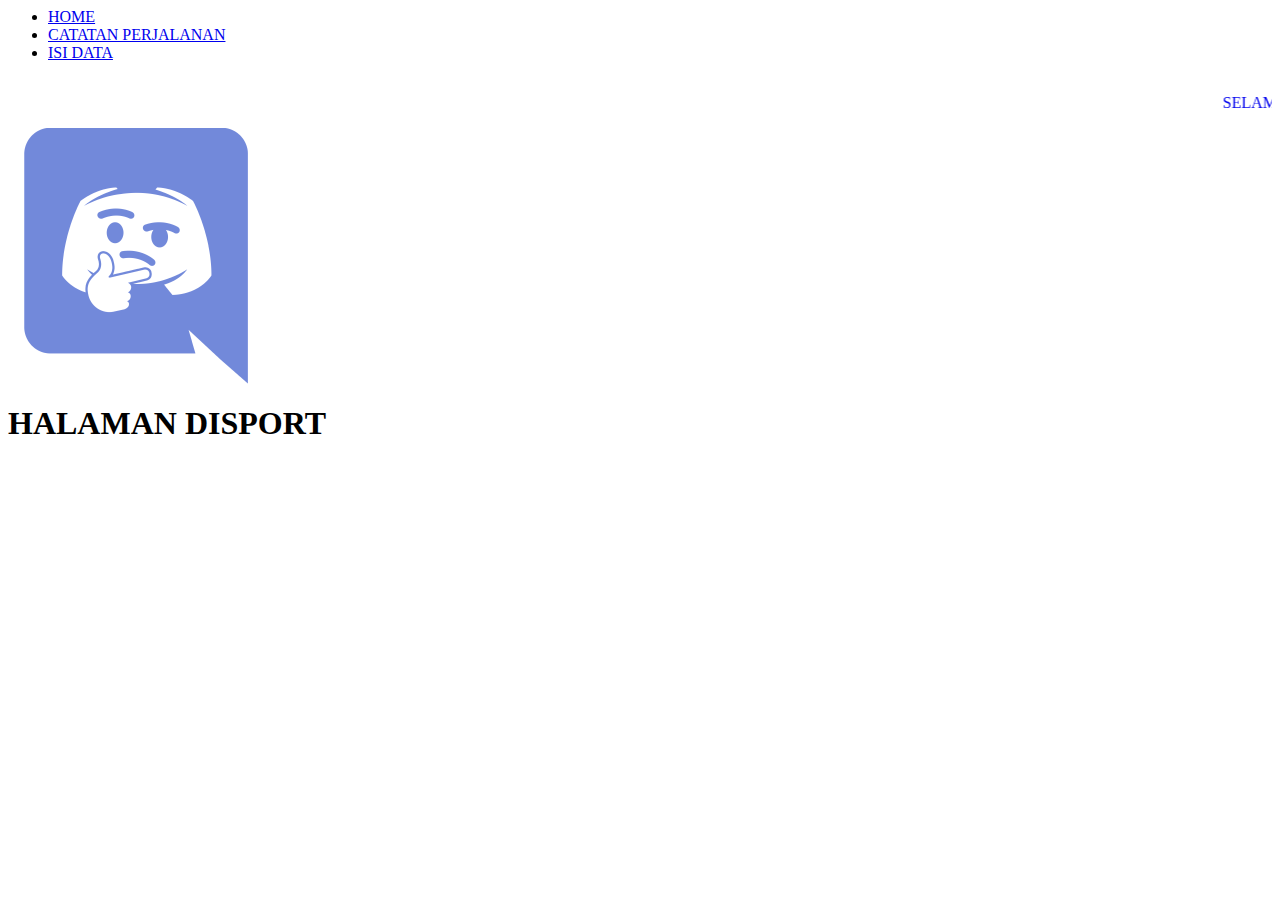
<file: suisei/index.html>
<html>
    <head>
        <title>HALAMAN WEB</title>
        <link rel="stylesheet" href="style.css" />
    </head>
    <body>
        </div class="container">
        <!--- NAVIGATION BAR -->
    <div class="container-navbar">
        <ul class="ul-navbar">
            <li class="li-navbar">
                <a href="#"class="a-navbar">HOME</a>
            </li>
            <li class="li-navbar">
            <a href="about.html"class="a-navbar">CATATAN PERJALANAN</a>
            </li>
            <li class="li-navbar">
                <a href="contact.html"class="a-navbar">ISI DATA</a>
            </li>
        </ul>
    </div>
    <!--NAVIGATION BAR SELESAI-->

    <!--CONTENT 1 -->
    <div class="container-content">
        <a href="https://disport.com"
        class="a-content";>
        <marquee behavior="" direction=""><p>SELAMAT DATANG DI DISPORT</p></marquee>
            <img src="discord-logo-png-32882-256x256.ico" class="img-content" />
            
        </a>
        
    </div>
    <!--CONTENT 1 END-->
    
    <!--FOOTER-->
    <div class="container-footer">
        <h1 class="h1-footer">HALAMAN DISPORT</h1>
        <h2></h2>
        <h3></h3>
    </div>
    <!--FOOTER END-->
    </body>
</html>
</file>
<file: suisei/style.css>
.btn-a{
    position: relative;
}
.btn-b{
    position: absolute;
    right: 0;
}
.btn-c{
    position: relative;
}
</file>
